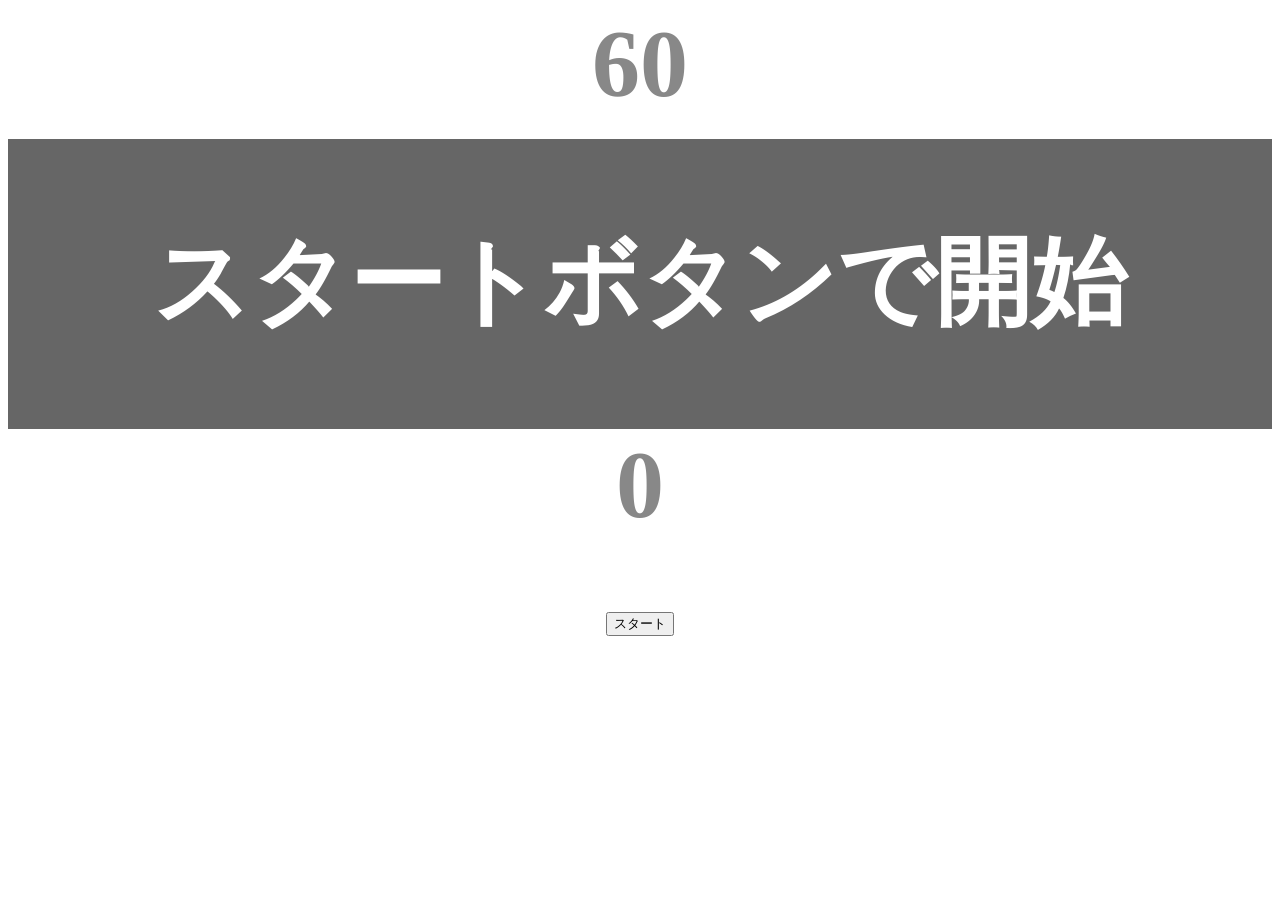
<file: kadai_001/index.html>
<!DOCTYPE html>
<html lang="ja">
  <head>
    <title>タイピングゲーム</title>
    <meta charset="UTF-8">
    <meta name="description" content="【JavaScript応用編】簡易的なタイピングゲームです。">
    <meta name="viewport" content="width=device-width, initial-scale=1.0">
    <link rel="stylesheet" href="style.css">
  </head>
  <body>
    <p id="count" class="count">60</p>
    <div id="wrap" class="wrap">
      <span id="typed" class="typed"></span><span id="untyped" class="untyped"></span>
    </div>
    <div>
      <span id="typeCounter">0</span>
    </div>
    <button id="start">スタート</button>
    <script type="text/javascript" src="main.js"></script>
  </body>
</html>
</file>
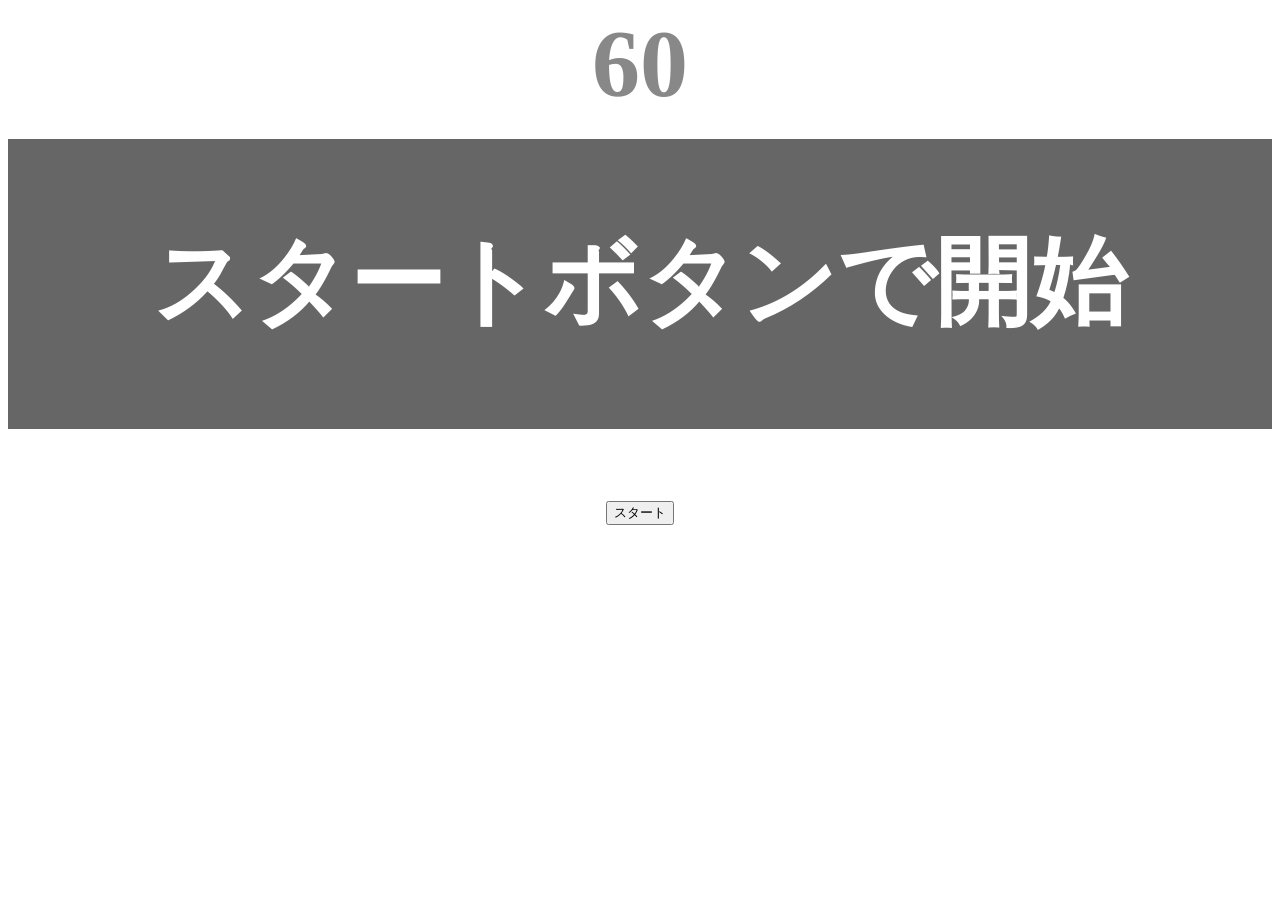
<file: kadai_tutorial_output/index.html>
<!DOCTYPE html>
<html lang="ja">
  <head>
    <title>タイピングゲーム</title>
    <meta charset="UTF-8">
    <meta name="description" content="【JavaScript応用編】簡易的なタイピングゲームです。">
    <meta name="viewport" content="width=device-width, initial-scale=1.0">
    <link rel="stylesheet" href="style.css">
  </head>
  <body>
    <p id="count" class="count">60</p>
    <div id="wrap" class="wrap">
      <span id="typed" class="typed"></span><span id="untyped" class="untyped"></span>
    </div>
    <button id="start">スタート</button>
    <script type="text/javascript" src="main.js"></script>
  </body>
</html>
</file>
<file: kadai_001/style.css>
body{
  font-size: 6em;
  text-align: center;
}

/*タイマー*/
.count{
  margin: 0;
  font-weight: bold;
  color: #888;
}

/*テキスト領域*/
.wrap{
  margin-top: 20px;
  padding: 80px 40px;
  background-color: #666;
  font-weight: bold;
  color: #fff;
}

/*正しくタイプされた場合*/
.typed{
  color: lightgreen;
}

/*ミスタイプの場合*/
.mistyped{
  background-color: red;
}

/*スコア*/
#typeCounter{
  margin: 0;
  font-weight: bold;
  color: #888;
}
</file>
<file: kadai_tutorial_output/style.css>
body{
  font-size: 6em;
  text-align: center;
}

/*タイマー*/
.count{
  margin: 0;
  font-weight: bold;
  color: #888;
}

/*テキスト領域*/
.wrap{
  margin-top: 20px;
  padding: 80px 40px;
  background-color: #666;
  font-weight: bold;
  color: #fff;
}

/*正しくタイプされた場合*/
.typed{
  color: lightgreen;
}

/*ミスタイプの場合*/
.mistyped{
  background-color: red;
}
</file>
